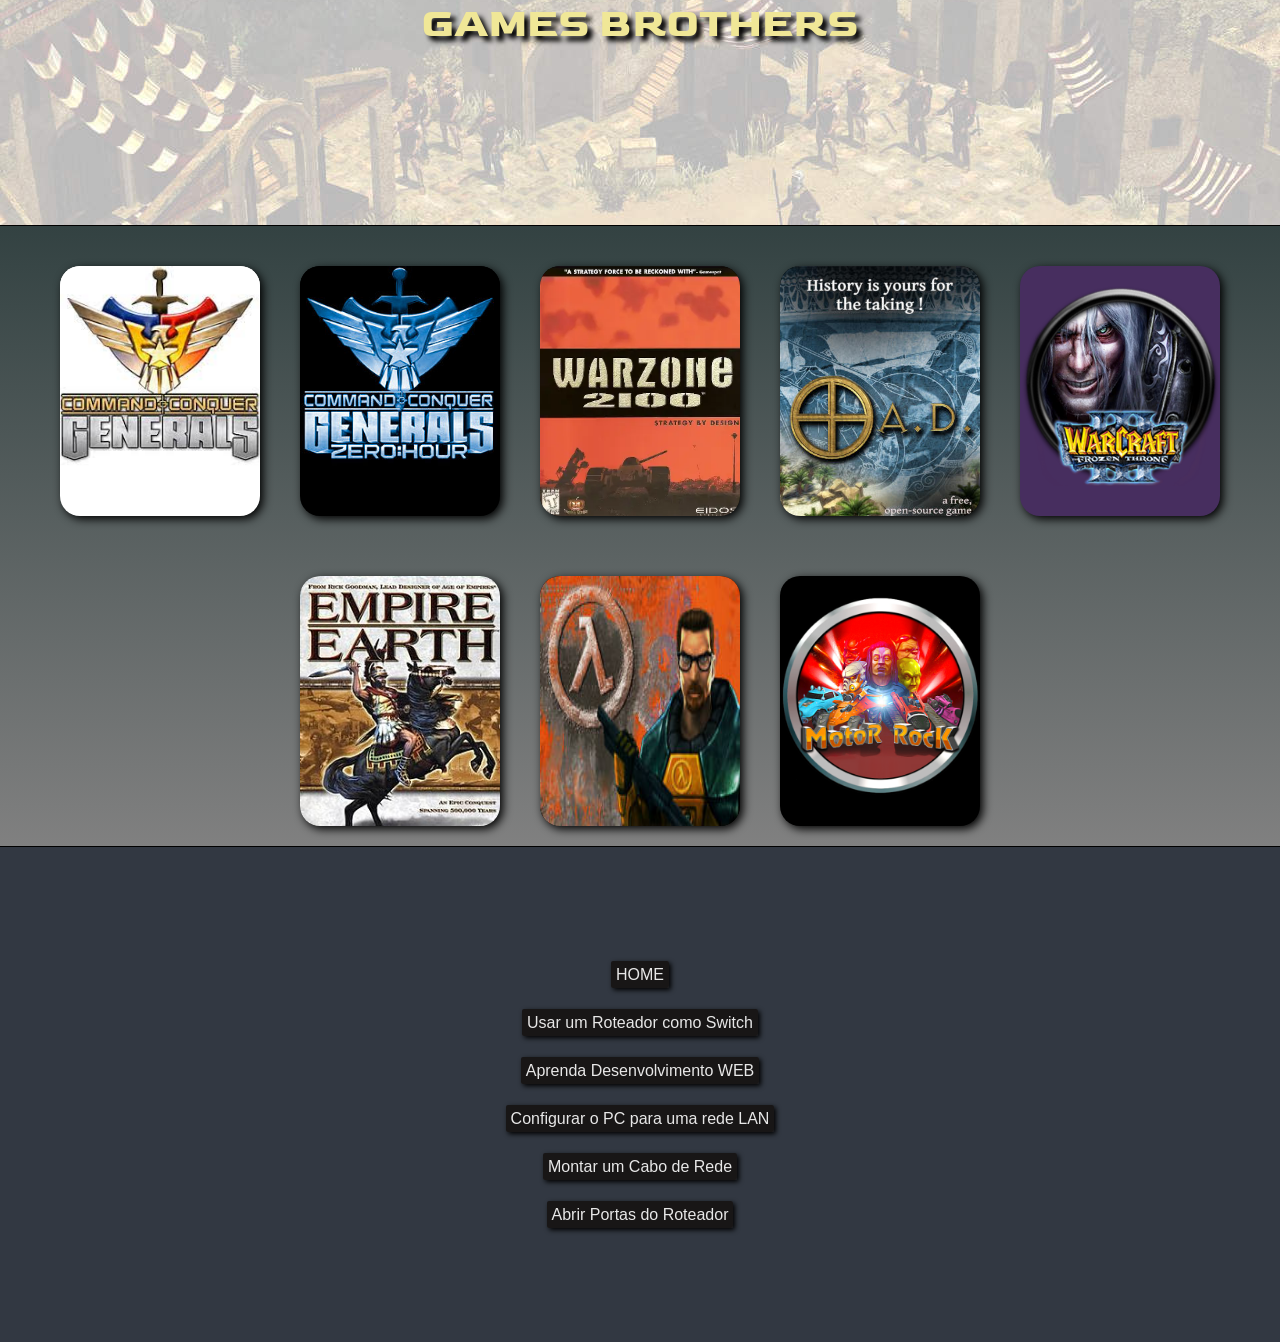
<file: index.html>
<!DOCTYPE html>
<html lang="pt-br">
<head>
    <meta charset="UTF-8">
    <meta name="viewport" content="width=device-width, initial-scale=1.0">
    <title>GAMES BROTHERS</title>
   <link rel="stylesheet" href="estilos.css">
   <link rel="preconnect" href="https://fonts.gstatic.com" crossorigin>
<link href="https://fonts.googleapis.com/css2?family=Goldman&family=Instrument+Serif&display=swap" rel="stylesheet">
</head>
<body>
    <header>
        <h1 style="font-family:'Goldman',sans-serif;">GAMES BROTHERS</h1>
    </header>
    <main>
        
        <article> 
            <div class="um" style="background-color: white;">
                <a href="g1.html" target="_blank" rel="noreferrer"><img src="imagensgames/C&Cimages.jpg" alt="C&C" style="width: 100%;"></a>
            </div>
            <div class="dois">
                <a href="g2.html" target="_blank" rel="noreferrer"> <img src="imagensgames/generals__zero_hour_by_valeron87_d2zarst-fullview.jpg" alt="C&Czh" style="width: 100%;"></a>
            </div>
            <div class="tres">
                <a href="g3.html" target="_blank" rel="external"><img src="imagensgames/Warzone_2100_cover300.webp" alt="wz2100" style="width: 100%;" ></a>
            </div>
            <div class="quatro">
                <a href="g4.html" target="_blank" rel="external"><img src="imagensgames/GalerieHuman_0AD-LudoBoxArt02a300.jpg"  alt="0AD" style="width: 100%;"></a>
            </div>
            <div class="cinco" style="background-color: rgb(71, 46, 95);">
                <a href="g5.html" target="_blank" rel="noreferrer"> <img src="imagensgames/wc_redondo.png" alt="wc" style="width: 100%; padding-top: 20px;" >
                </a>
            </div>
            <div class="seis">
                <a href="g6.html" target="_blank" rel="external"> <img src="imagensgames/Empire_Earth.jpg" alt="ee" style="width: 100%;"></a>
            </div>
            <div class="sete">
                <a href="g7.html" target="_blank" rel="external"> <img src="imagensgames/half-life-gordon-freeman220.jpg" alt="hl" style="width: 100%; height: 100%;"> </a>
            </div>
            <div class="oito">
                <a href="g8.html" target="_blank" rel="external"> <img src="imagensgames/motor_rock_by_pooterman_d6yag9y-375w-2x.png" alt="mr" style="width: 100%;padding-top: 20px;"></a>
            </div>
        </article>

        <footer>
    
                <ul>
                    <li>
                        <nav><a href="index.html">HOME</a></nav>
                    </li>
                    <li>
                        <nav><a href="https://pt.wikihow.com/Usar-um-Roteador-como-Switch" target="_blank" rel="external">Usar um Roteador como Switch</a></nav>
                    </li>
                    
                    <li>
                        <nav><a href="https://www.cursoemvideo.com/" target="_blank" rel="external">Aprenda Desenvolvimento WEB</a></nav>
                    </li>
                         <li>
                             <nav><a href="https://pt.wikihow.com/Configurar-seu-PC-para-uma-Rede-Local#:~:text=A%20maneira%20mais%20f%C3%A1cil%20de,cada%20computador%20conectado%20a%20ele." target="_blank" rel="external">Configurar o PC para uma rede LAN</a></nav>
                         </li>
                    
                    
                        <li>
                            <nav><a href="https://pt.wikihow.com/Montar-um-Cabo-de-Rede" target="_blank" rel="external">Montar um Cabo de Rede</a></nav>
                        </li>
                        <li>
                            <nav><a href="https://pt.wikihow.com/Abrir-Portas" target="_blank" rel="external">Abrir Portas do Roteador</a>
                                                </nav>
                        </li>
                </ul>   
        </footer>
    </main>   
</body>
</html>
</file>
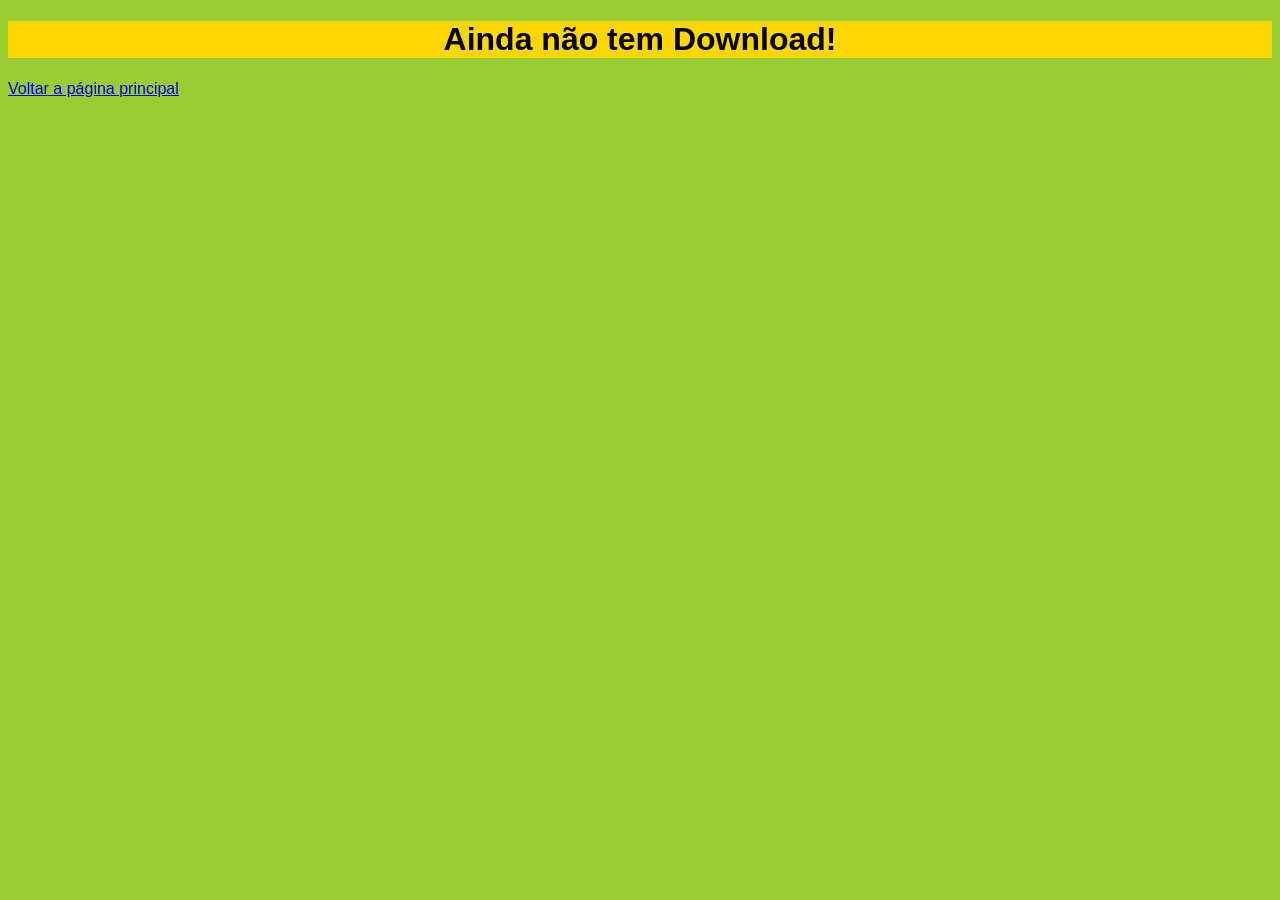
<file: construção.html>
<!DOCTYPE html>
<html lang="pt-br">
<head>
    <meta charset="UTF-8">
    <meta name="viewport" content="width=device-width, initial-scale=1.0">
    <title>Em Construção</title>
    <style>
        h1{font-family: 'Segoe UI', Tahoma, Geneva, Verdana, sans-serif;color: black;text-align: center;background-color: gold;}
        body{background-color: yellowgreen;}
        p{font-family: 'Segoe UI', Tahoma, Geneva, Verdana, sans-serif;}
    </style>
</head>
<body>
    <h1>Ainda não tem Download!</h1>
    <p>
        <a href="index.html">Voltar a página principal</a>
    </p>
    

    
</body>

</html>
</file>
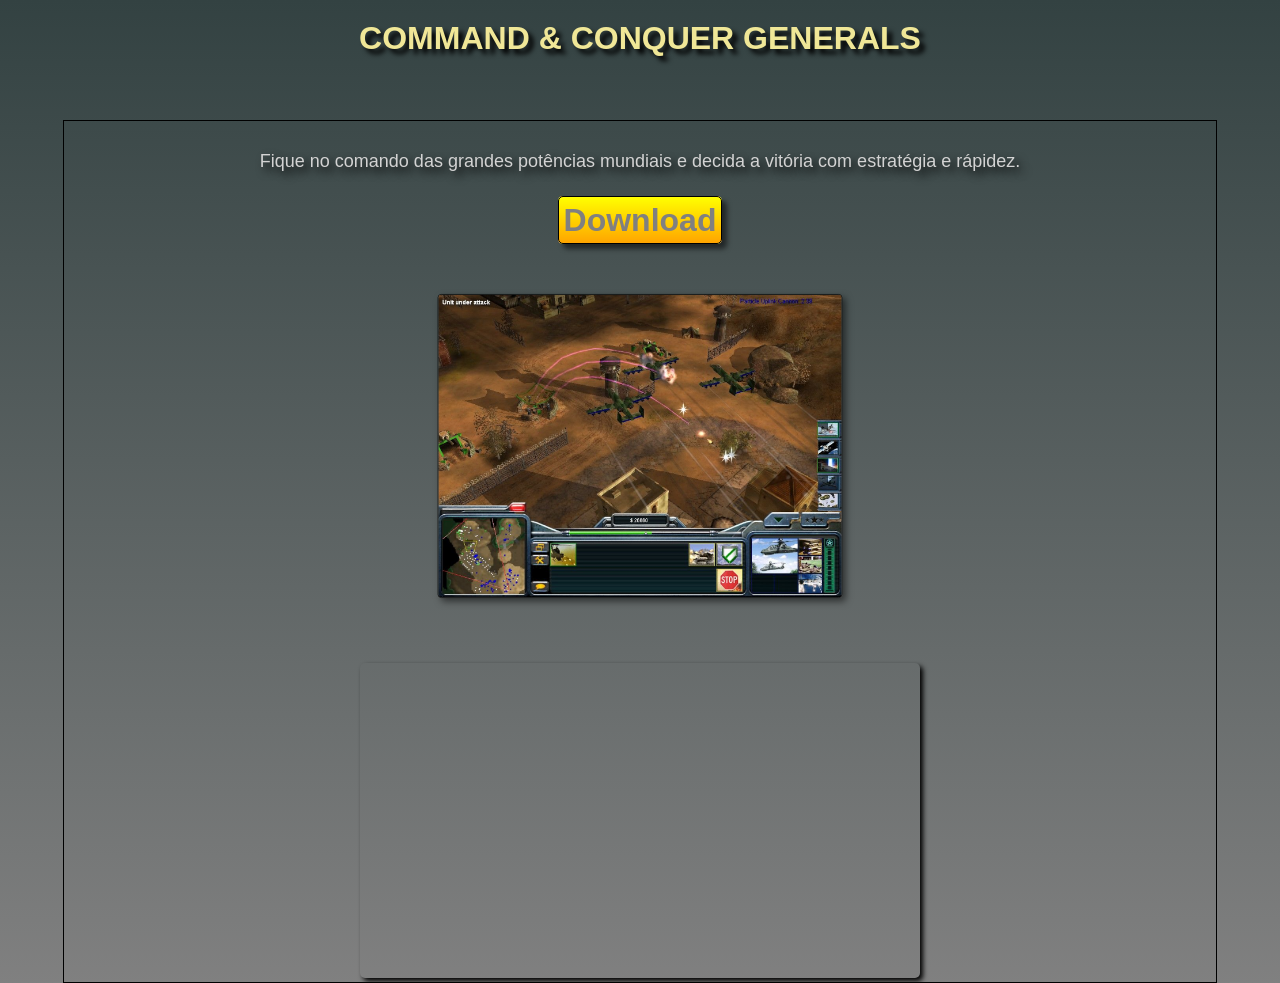
<file: g1.html>
<!DOCTYPE html>
<html lang="pt-br">
<head>
    <meta charset="UTF-8">
    <meta name="viewport" content="width=device-width, initial-scale=1.0">
    <title>COMMAND & CONQUER GENERALS</title>
    <link rel="stylesheet" href="estilosgames.css">
</head>
<body>
    
    <main>
        <H1>COMMAND & CONQUER GENERALS</H1>
        
        <section>
            <article>
                <p>Fique no comando das grandes potências mundiais e decida a vitória com estratégia e rápidez.</p>
            </article>

            <nav>
                <a href="https://drive.google.com/file/d/1BGyJoAcay1ixqo3g8UI3AIHOF0rC5o3w/view?usp=sharing" target="_blank" rel="noreferrer" >Download</a>
            </nav>
    
                    <img style="height: 50%; width:50%;" src="imagensgames/c&cgameplay700.png" alt="cecgenerals">
                    
                    <iframe width="560" height="315" src="https://www.youtube.com/embed/-dcoN37_c6g?si=4ffHNaWIdJxIp4OQ" title="YouTube video player" frameborder="0" allow="accelerometer; autoplay; clipboard-write; encrypted-media; gyroscope; picture-in-picture; web-share" allowfullscreen></iframe>
        </section>

            
    </main>

    
</body>
</html>
</file>
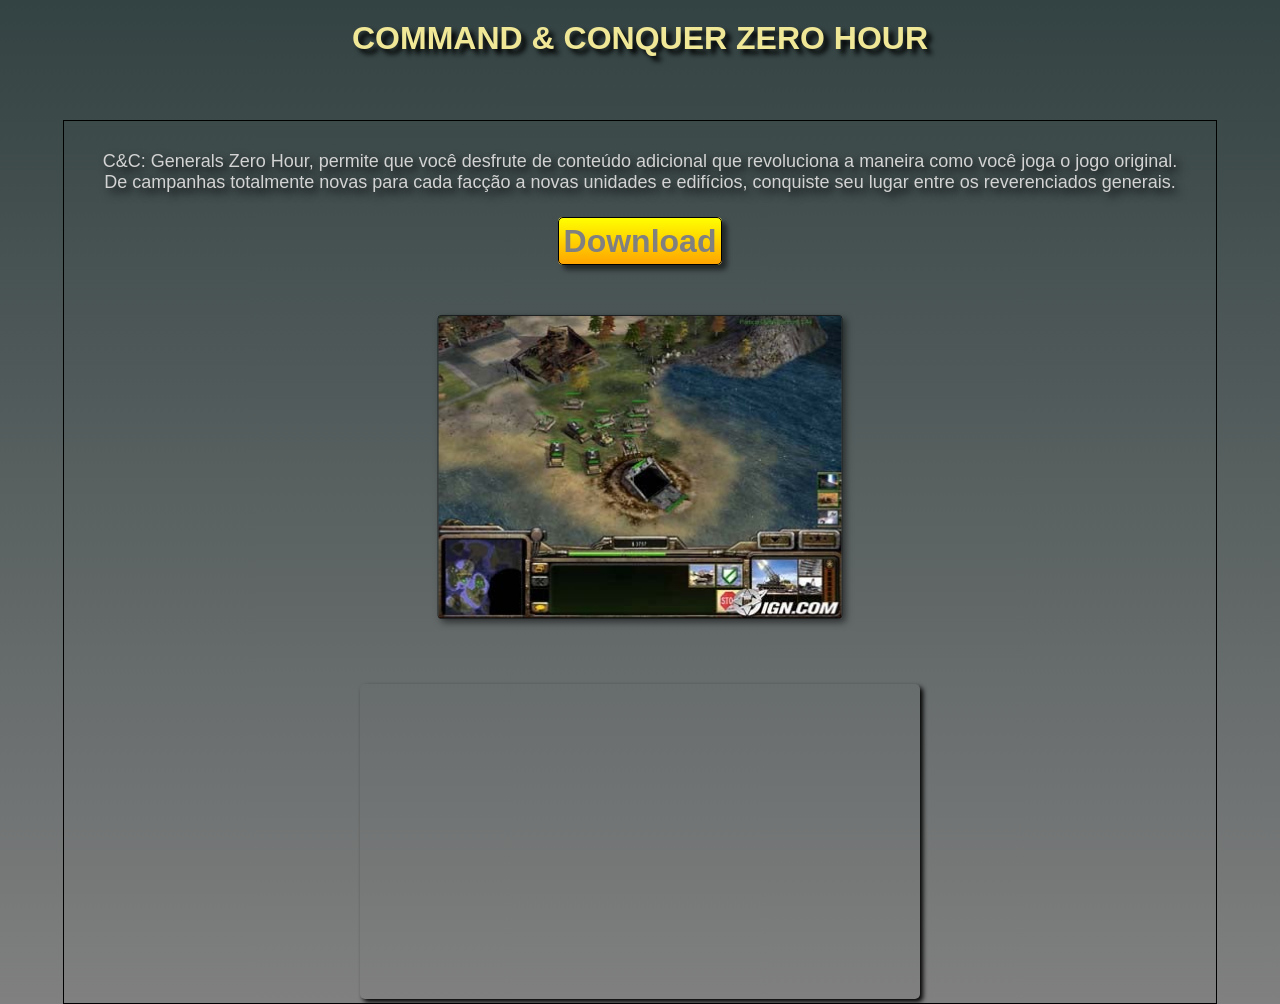
<file: g2.html>
<!DOCTYPE html>
<html lang="pt-br">
<head>
    <meta charset="UTF-8">
    <meta name="viewport" content="width=device-width, initial-scale=1.0">
    <title>COMMAND & CONQUER GENERALS</title>
    <link rel="stylesheet" href="estilosgames.css">
</head>
<body>
    
    <main>
        <H1>COMMAND & CONQUER ZERO HOUR</H1>
        
        <section>
            <article>
                <p>C&C: Generals Zero Hour, permite que você desfrute de conteúdo adicional que revoluciona a maneira como você joga o jogo original. De campanhas totalmente novas para cada facção a novas unidades e edifícios, conquiste seu lugar entre os reverenciados generais.</p>
            </article>

            <nav>
                <a href="https://drive.google.com/file/d/1AktUSSPOJJHf_AuqOXQD-Xllzn6sV8gp/view?usp=sharing" target="_blank" rel="noreferrer" >Download</a>
            </nav>
    
            <img style=" height: 50%; width:50%;" src="imagensgames/zerohour_092403_line4.jpg" alt="ceczh">
                    
            <article><iframe width="560" height="315" src="https://www.youtube.com/embed/-dcoN37_c6g?si=4ffHNaWIdJxIp4OQ" title="YouTube video player" frameborder="0" allow="accelerometer; autoplay; clipboard-write; encrypted-media; gyroscope; picture-in-picture; web-share" allowfullscreen></article>
                        
             </iframe>
        </section>
                        
    </main>
                    
                    
</body>
</html>
</file>
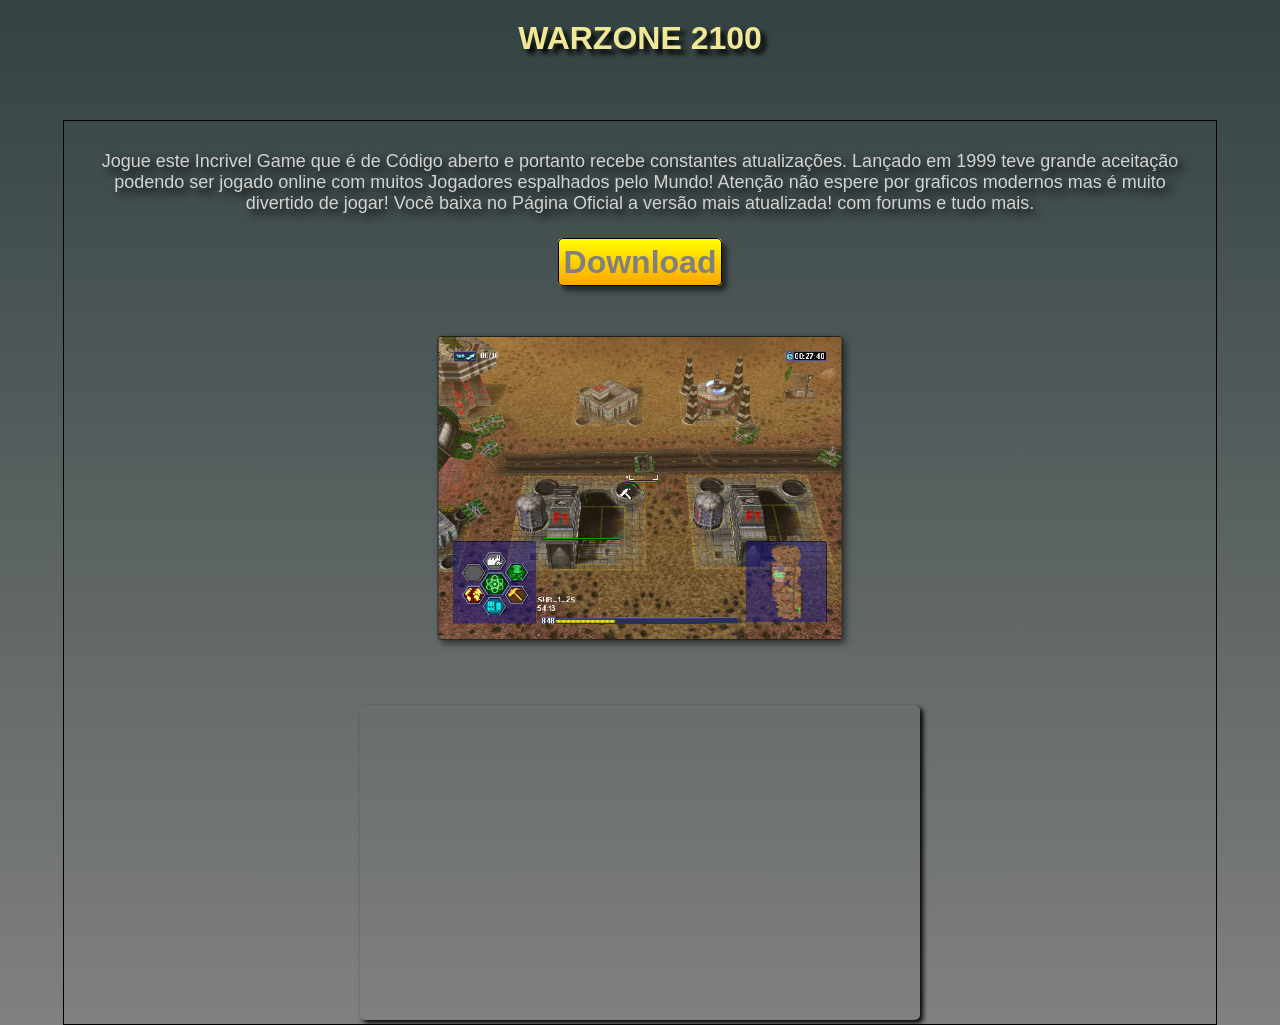
<file: g3.html>
<!DOCTYPE html>
<html lang="pt-br">
<head>
    <meta charset="UTF-8">
    <meta name="viewport" content="width=device-width, initial-scale=1.0">
    <title>WARZONE 2100</title>
    <link rel="stylesheet" href="estilosgames.css">
</head>
<body>
    
    <main>
        <H1>WARZONE 2100</H1>
        
        <section>
            <article>
                <p>Jogue este Incrivel Game que é de Código aberto e portanto recebe constantes atualizações. Lançado em 1999 teve grande aceitação podendo ser jogado online com muitos Jogadores espalhados pelo Mundo! Atenção não espere por graficos modernos mas é muito divertido de jogar! Você baixa no Página Oficial a versão mais atualizada! com forums e tudo mais.</p>
            </article>

            <nav>
                <a href="https://wz2100.net/pt/" target="_blank" rel="noreferrer" >Download</a>
            </nav>
    
            <img style=" height: 50%; width:50%;" src="imagensgames/Warzone2100Screenshot.jpg" alt="wz">
                    
            <article><iframe width="560" height="315" src="https://www.youtube.com/embed/9D4D5AL3uZQ?si=PUPEFwr-w8qv7ztS" title="YouTube video player" frameborder="0" allow="accelerometer; autoplay; clipboard-write; encrypted-media; gyroscope; picture-in-picture; web-share" allowfullscreen></article>
                        
             </iframe>
        </section>
                        
    </main>
                    
                    
</body>
</html>
</file>
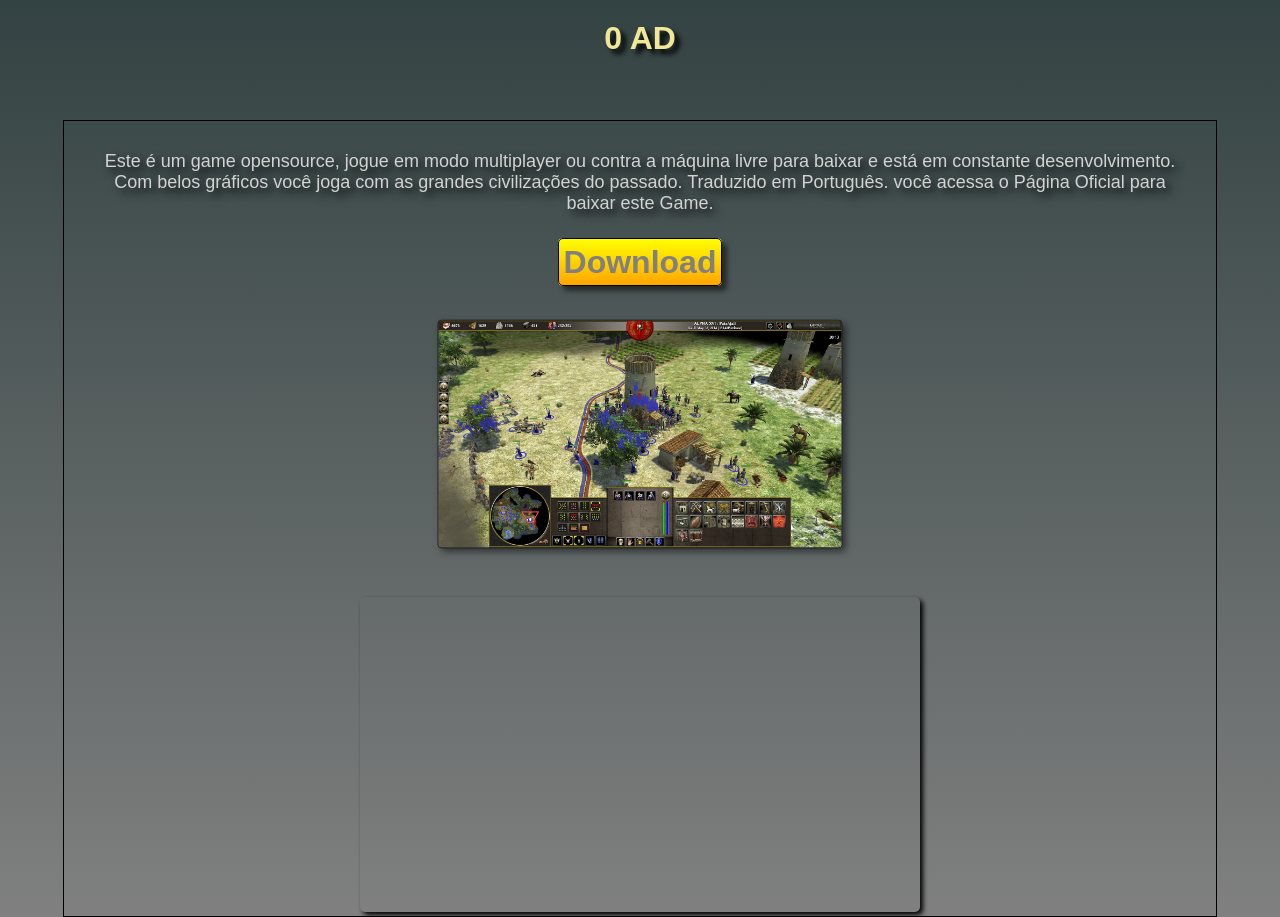
<file: g4.html>
<!DOCTYPE html>
<html lang="pt-br">
<head>
    <meta charset="UTF-8">
    <meta name="viewport" content="width=device-width, initial-scale=1.0">
    <title>0 AD</title>
    <link rel="stylesheet" href="estilosgames.css">
</head>
<body>
    
    <main>
        <H1>0 AD</H1>
        
        <section>
            <article>
                <p>Este é um game opensource, jogue em modo multiplayer ou contra a máquina livre para baixar e está em constante desenvolvimento. Com belos gráficos você joga com as grandes civilizações do passado. Traduzido em Português. você acessa o Página Oficial para baixar este Game.</p>
            </article>

            <nav>
                <a href="https://play0ad.com/" target="_blank" rel="noreferrer" >Download</a>
            </nav>
    
            <img style=" height: 50%; width:50%;" src="imagensgames/0_AD_alpha_16_battle_screenshot750.png" alt="0ad">
                    
            <article><iframe width="560" height="315" src="https://www.youtube.com/embed/k6scM-nwfhE?si=JcsaEDzcQxkE7lLT" title="YouTube video player" frameborder="0" allow="accelerometer; autoplay; clipboard-write; encrypted-media; gyroscope; picture-in-picture; web-share" allowfullscreen></article>
                        
             </iframe>
        </section>
                        
    </main>
                    
                    
</body>
</html>
</file>
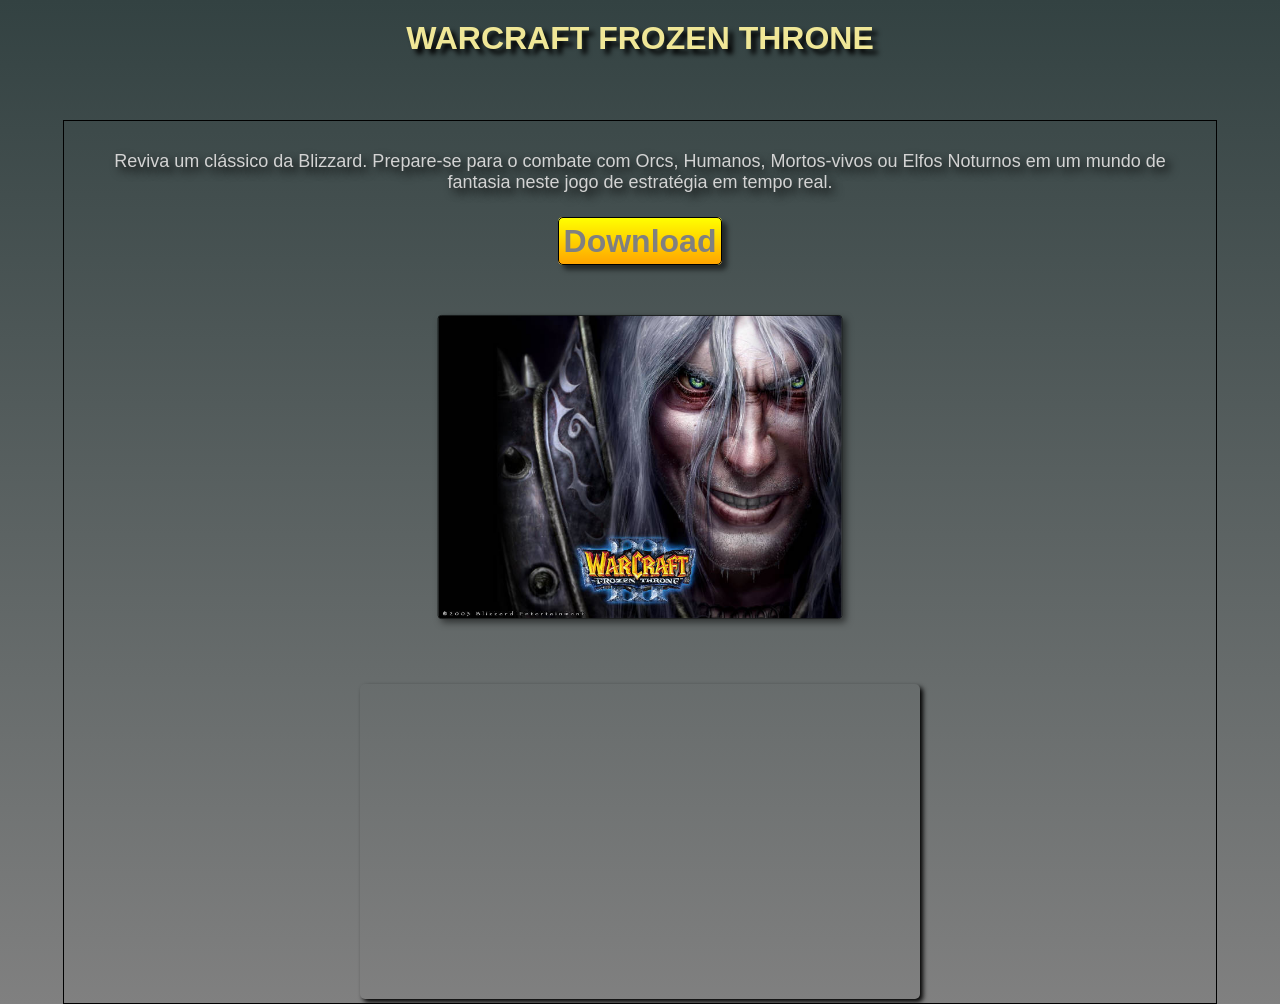
<file: g5.html>
<!DOCTYPE html>
<html lang="pt-br">
<head>
    <meta charset="UTF-8">
    <meta name="viewport" content="width=device-width, initial-scale=1.0">
    <title>WARCRAFT FROZEN THRONE</title>
    <link rel="stylesheet" href="estilosgames.css">
</head>
<body>
    
    <main>
        <H1>WARCRAFT FROZEN THRONE</H1>
        
        <section>
            <article>
                <p>Reviva um clássico da Blizzard. Prepare-se para o combate com Orcs, Humanos, Mortos-vivos ou Elfos Noturnos em um mundo de fantasia neste jogo de estratégia em tempo real.</p>
            </article>

            <nav>
                <a href="https://drive.google.com/file/d/1aodtQvmmu1lVkHdVTKTD6FC1Q8S0PlUC/view?usp=sharing" target="_blank" rel="noreferrer" >Download</a>
            </nav>
    
            <img style=" height: 50%; width:50%;" src="imagensgames/Warcraft-3-Frozen-Throne-700.jpg" alt="WC">
                    
            <article><iframe width="560" height="315" src="https://www.youtube.com/embed/3dg7X99llBc?si=8kYp3BfEJftq3xsE" title="YouTube video player" frameborder="0" allow="accelerometer; autoplay; clipboard-write; encrypted-media; gyroscope; picture-in-picture; web-share" allowfullscreen></article>
                        
             </iframe>
        </section>
                        
    </main>
                    
                    
</body>
</html>
</file>
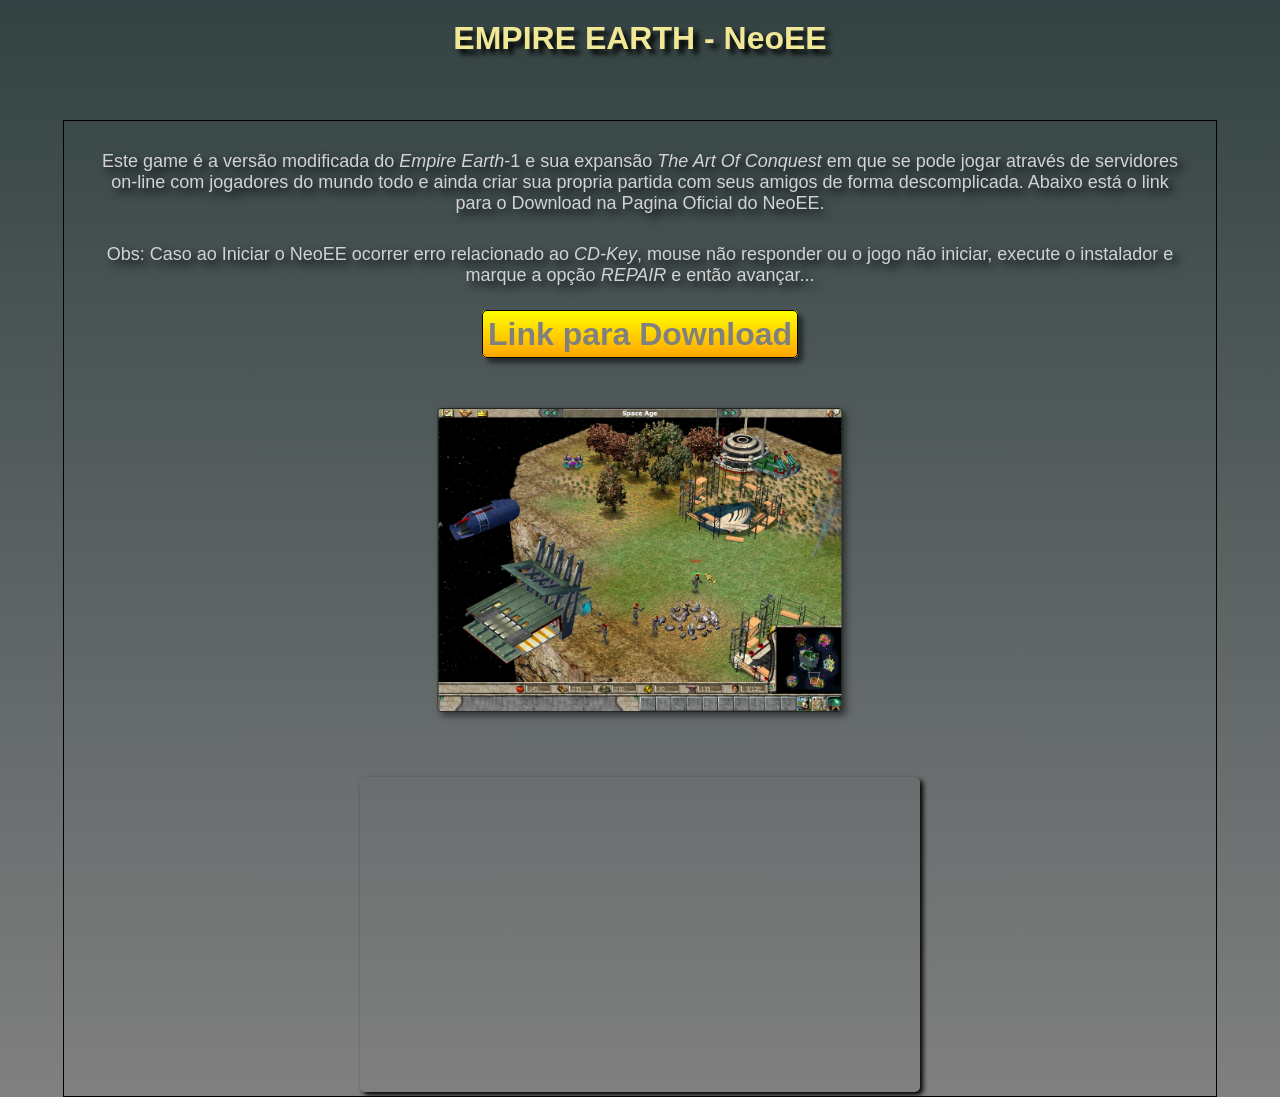
<file: g6.html>
<!DOCTYPE html>
<html lang="pt-br">
<head>
    <meta charset="UTF-8">
    <meta name="viewport" content="width=device-width, initial-scale=1.0">
    <title>EMPIRE EARTH</title>
    <link rel="stylesheet" href="estilosgames.css">
</head>
<body>
    
    <main>
        <H1>EMPIRE EARTH - NeoEE</H1>
        
        <section>
            <article>
                <p>Este game é a versão modificada do <em>Empire Earth</em>-1 e sua expansão <em>The Art Of Conquest</em> em que se pode jogar através de servidores on-line com jogadores do mundo todo e ainda criar sua propria partida com seus amigos de forma descomplicada. Abaixo está o link para o Download na Pagina Oficial do NeoEE.</p>

                    <p>Obs: Caso ao Iniciar o NeoEE ocorrer erro relacionado ao <em>CD-Key</em>, mouse não responder ou o jogo não iniciar, execute o instalador e marque a opção <em>REPAIR</em> e então avançar...
                </p>
            </article>

            <nav>
                <a href="https://www.neoee.net/" target="_blank" rel="noreferrer" >Link para Download</a>
            </nav>

            
    
            <img style=" height: 50%; width:50%;" src="imagensgames/Empire-Earth-1-AOC-6.png" alt="ee">
                    
            <article>
                <iframe width="560" height="315" src="https://www.youtube.com/embed/9FSP9___-3M?si=fciobzmoL9V6c3xY" title="YouTube video player" frameborder="0" allow="accelerometer; autoplay; clipboard-write; encrypted-media; gyroscope; picture-in-picture; web-share" referrerpolicy="strict-origin-when-cross-origin" allowfullscreen></iframe>
            </article>
        </section>
                        
    </main>
                    
                    
</body>
</html>
</file>
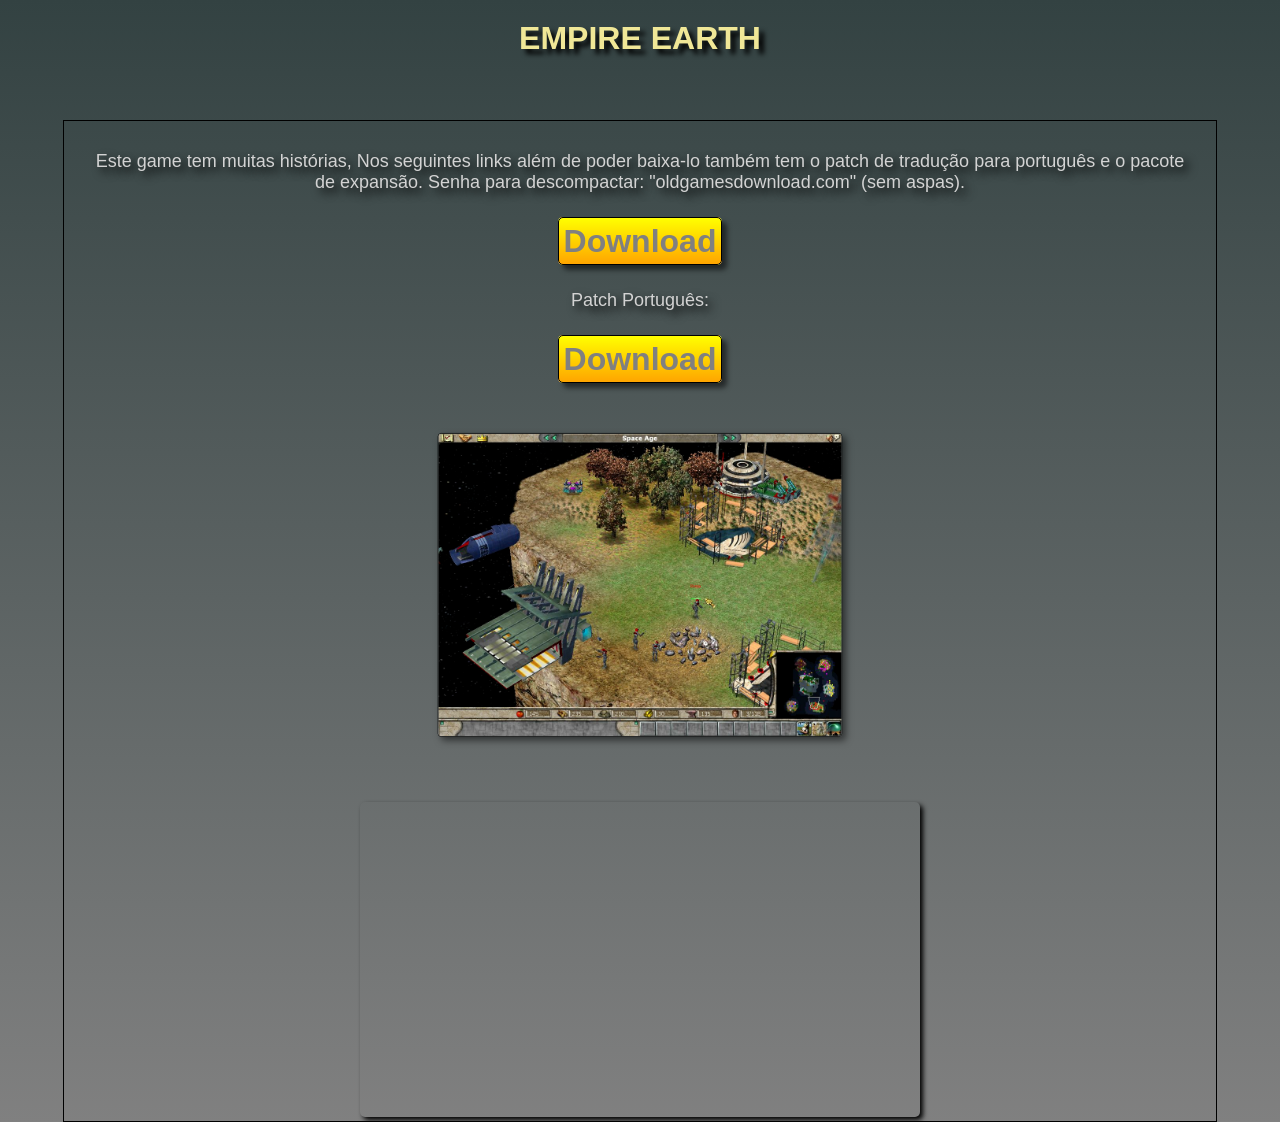
<file: g6old.html>
<!DOCTYPE html>
<html lang="pt-br">
<head>
    <meta charset="UTF-8">
    <meta name="viewport" content="width=device-width, initial-scale=1.0">
    <title>EMPIRE EARTH</title>
    <link rel="stylesheet" href="estilosgames.css">
</head>
<body>
    
    <main>
        <H1>EMPIRE EARTH</H1>
        
        <section>
            <article>
                <p>Este game tem muitas histórias, Nos seguintes links além de poder baixa-lo também tem o patch de tradução
                    para português e o pacote de expansão. Senha para descompactar: "oldgamesdownload.com" (sem aspas).</p>
            </article>

            <nav>
                <a href="https://drive.google.com/file/d/13uzCn6Fkih-M_Y4nHjjuTIv5-zMK1pYp/view?usp=sharing" target="_blank" rel="noreferrer" >Download</a>
            </nav>

            <article><p>Patch Português:</p></article>
            <nav>
                <a href="https://drive.google.com/file/d/1qhlPCcHzrUK0WUdb3A0BXix6eM-DQmGb/view?usp=sharing" target="_blank" rel="noreferrer" >Download</a>
            </nav>
    
            <img style=" height: 50%; width:50%;" src="imagensgames/Empire-Earth-1-AOC-6.png" alt="ee">
                    
            <article><iframe width="560" height="315" src="https://www.youtube.com/embed/3JHcc19W1x4?si=Y5ahmbYw_FAURFVU" title="YouTube video player" frameborder="0" allow="accelerometer; autoplay; clipboard-write; encrypted-media; gyroscope; picture-in-picture; web-share" allowfullscreen></article>
                        
             </iframe>
        </section>
                        
    </main>
                    
                    
</body>
</html>
</file>
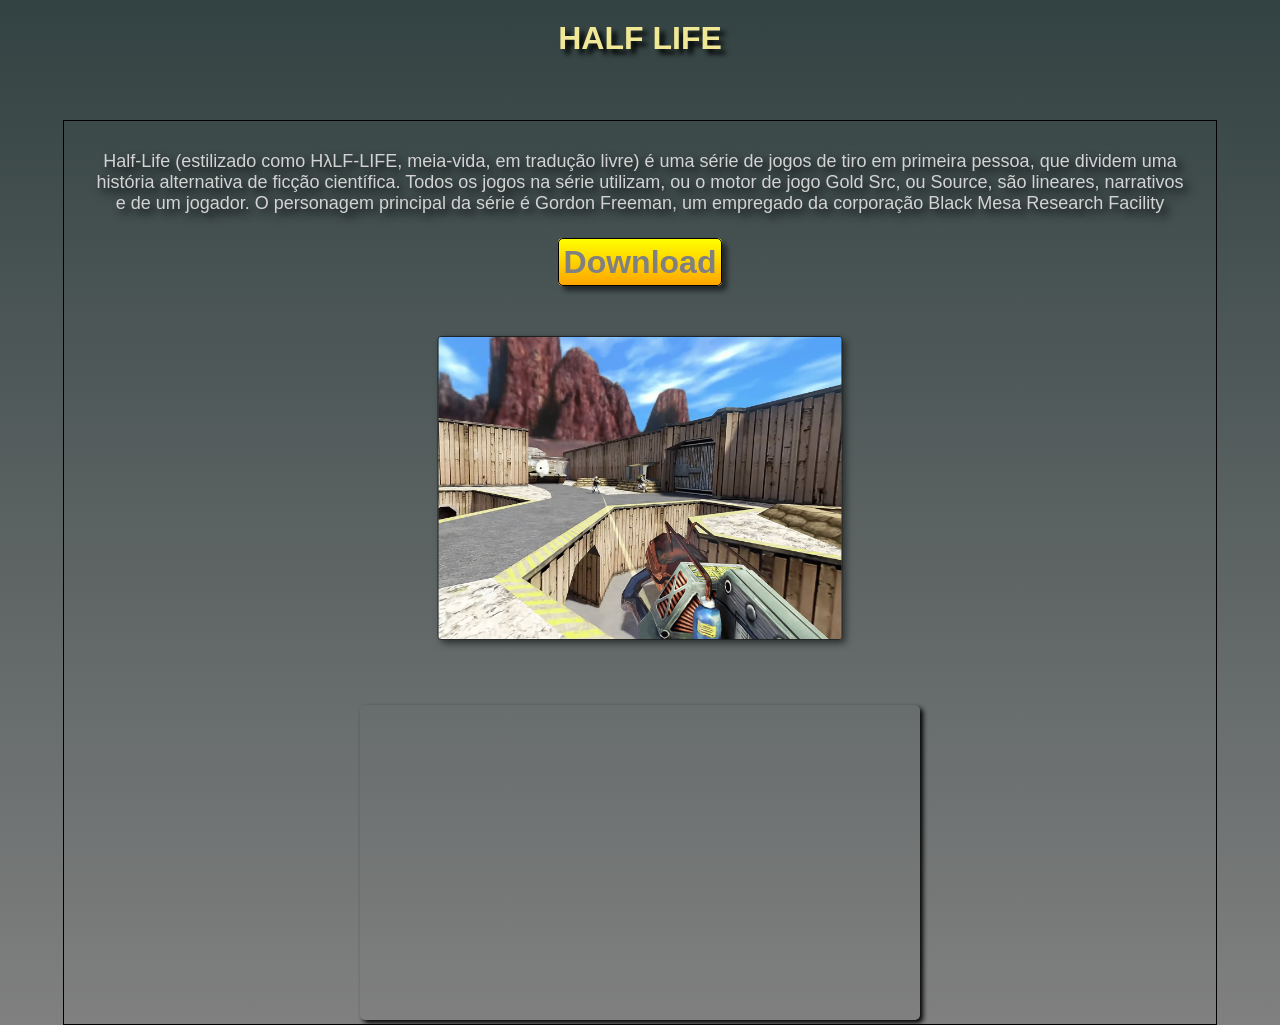
<file: g7.html>
<!DOCTYPE html>
<html lang="pt-br">
<head>
    <meta charset="UTF-8">
    <meta name="viewport" content="width=device-width, initial-scale=1.0">
    <title>HALF LIFE</title>
    <link rel="stylesheet" href="estilosgames.css">
</head>
<body>
    
    <main>
        <H1>HALF LIFE</H1>
        
        <section>
            <article>
                <p>Half-Life (estilizado como HλLF-LIFE, meia-vida, em tradução livre) é uma série de jogos de tiro em primeira pessoa, que dividem uma história alternativa de ficção científica. Todos os jogos na série utilizam, ou o motor de jogo Gold Src, ou Source, são lineares, narrativos e de um jogador. O personagem principal da série é Gordon Freeman, um empregado da corporação Black Mesa Research Facility</p>
            </article>

            <nav>
                <a href="https://drive.google.com/file/d/1GJ4uFXuQwCjCEw0e_VQN4mnSnlA64UDy/view?usp=sharing" target="_blank" rel="noreferrer" >Download</a>
            </nav>
    
            <img style=" height: 50%; width:50%;" src="imagensgames/half-life-ray-tracing.png" alt="HL">
                    
            <article><iframe width="560" height="315" src="https://www.youtube.com/embed/eMQFmJ4kFaE?si=n486wDka2sUj3njB" title="YouTube video player" frameborder="0" allow="accelerometer; autoplay; clipboard-write; encrypted-media; gyroscope; picture-in-picture; web-share" allowfullscreen></article>
                        
             </iframe>
        </section>
                        
    </main>
                    
                    
</body>
</html>
</file>
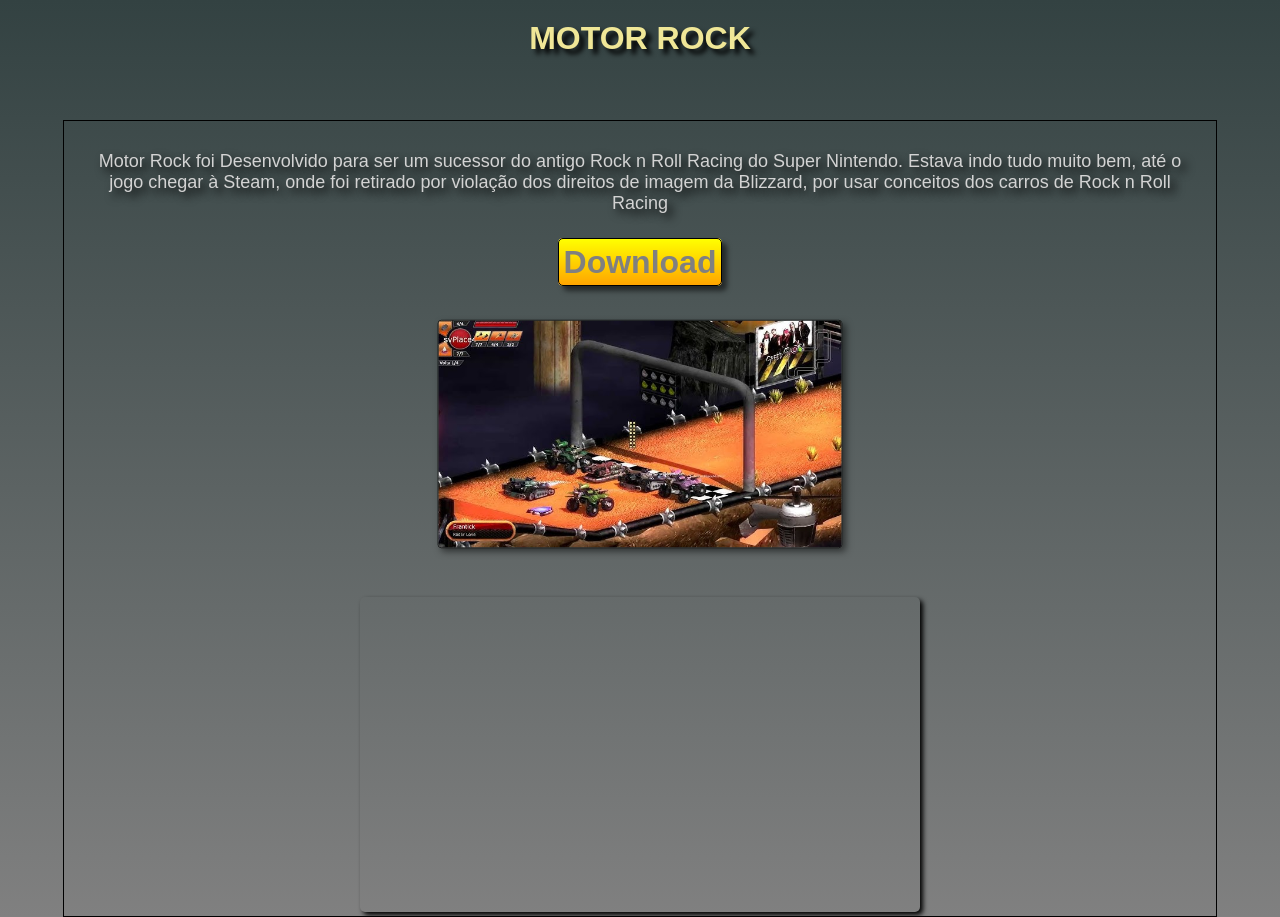
<file: g8.html>
<!DOCTYPE html>
<html lang="pt-br">
<head>
    <meta charset="UTF-8">
    <meta name="viewport" content="width=device-width, initial-scale=1.0">
    <title>MOTOR ROCK</title>
    <link rel="stylesheet" href="estilosgames.css">
</head>
<body>
    
    <main>
        <H1>MOTOR ROCK</H1>
        
        <section>
            <article>
                <p>Motor Rock foi Desenvolvido para ser um sucessor do antigo Rock n Roll Racing do Super Nintendo. Estava indo tudo muito bem, até o jogo chegar à Steam, onde foi retirado por violação dos direitos de imagem da Blizzard, por usar conceitos dos carros de Rock n Roll Racing</p>
            </article>

            <nav>
                <a href="https://drive.google.com/file/d/1T4BQ-GXNtcsPN1Mm2VqIG5b2LdC_kGXf/view?usp=sharing" target="_blank" rel="noreferrer" >Download</a>
            </nav>
    
            <img style=" height: 50%; width:50%;" src="imagensgames/motorrockgp.jpg" alt="mr">
                    
            <article><iframe width="560" height="315" src="https://www.youtube.com/embed/kfOm1_qVHdw?si=60g570zj9RbLZAa0" title="YouTube video player" frameborder="0" allow="accelerometer; autoplay; clipboard-write; encrypted-media; gyroscope; picture-in-picture; web-share" allowfullscreen></article>
                        
             </iframe>
        </section>
                        
    </main>
                    
                    
</body>
</html>
</file>
<file: estilos.css>
@charset "UTF-8";

*{ 
    font-family: Arial, Helvetica, sans-serif;
    margin: 0px;
    padding: 0px;
}

html, body{
   height: 100%; 
   width: 100%;
}


header{
    height: 25%;
    width: 100%;
}

header > h1 {
    height: 100%;
    width: 100%;
    text-align: center;
    font-size: 2.5em;
    color: #f0e797;
    text-shadow: 5px 5px 5px black;
    text-decoration:none;
    background-color: black;
    background-image: url(imagensgames/0adgameplay50opacity.jpeg);
    background-position: center;
    background-repeat:no-repeat;
    background-attachment: fixed;
    
}



main > article {
    
    background-image: linear-gradient(to top, gray, #334242);
    /*background-color: #334242;*/
    display: flex;
    height: 90%;
    width: 100%;
    flex-flow:wrap;
    justify-content:center;
    align-items:flex-start;
    border-top: 1px solid black;
}

main > article > div{
    position: relative;
    background-size: contain;
    background-color: black;
    height: 250px;
    width:200px;
    margin: 20px;
    margin-top: 40px;
    border-radius: 20px;
    overflow: hidden;
    
    box-shadow: 3px 3px 10px black;  
}

main > article > div:hover {
transform: scale(1.1);
transition: 2s;
}

main > footer{
    
    position:absolute;
    display: flex;
    flex-flow: wrap;
    border-top: 1px solid black;
    height: 55%;
    width: 100%;
    background-color:#323842;   
}


footer > ul{
    list-style-type: none;
    margin: auto;
    padding: 0px;
    overflow: hidden;
    text-align: center;
}

footer > li{
    float: none;
}

footer > ul > li > nav > a{
    color:#ffffffe5;
    background-color:#181616;
    margin:10px;
    padding: 5px;
    font-size: 1.0em;  
    text-decoration: none; 
    box-shadow: 2px 2px 5px black;
    border-radius: 2px;
}

footer> ul > li > nav{
    margin: 30px;
}

footer > ul > li > nav > a:hover {
    background-color: #324237;
    transition: 0.5s;
}
</file>
<file: estilosgames.css>
@charset "utf-8";

*{ 
    font-family: Arial, Helvetica, sans-serif;
    margin: 0%;
    padding: 0%;
}

 h1 {

    height: 100px;
    text-align: center;
    font-size: 2em;
    color: #f0e797;
    text-shadow: 5px 5px 5px black;
    padding-top: 20px;
    
    background-repeat:repeat;
    background-attachment: fixed;
}

body > main{
    height: 100%;
    width: 100%;
    /*background-color: #334242;*/
    background-image: linear-gradient(to top, gray, #334242);
    
}

section{
    height: 100%;
    width: 90%;
    margin: auto;
    text-align: center;
    border: 1px solid black;
}

article > p{
    display: block;
    font-weight: normal;
    font-size: large;
    color: lightgray;
    margin: 30px;
    text-align: center;
    text-shadow: 5px 5px 10px black;   
}

img{
    display: block;
    transform: scale(0.7);
    margin-left: auto;
    margin-right: auto;
    margin-top: -10px;
    border: 1px solid black;
    border-radius: 5px;
    box-shadow: 5px 5px 10px #00000085;
}

main > section > nav > a{
    background-image: linear-gradient(to top, orange, yellow);
    color: gray;
    padding: 5px;
    border: 1px solid black;
    text-decoration: none;
    font-size: 2em;
    font-weight: bold;
    background-color: #ffffffe5;
    border-radius: 5px;
    box-shadow: 5px 5px 5px #00000085;
}

iframe{
    border-radius: 5px;
    box-shadow: 3px 3px 5px black;   
}
</file>
